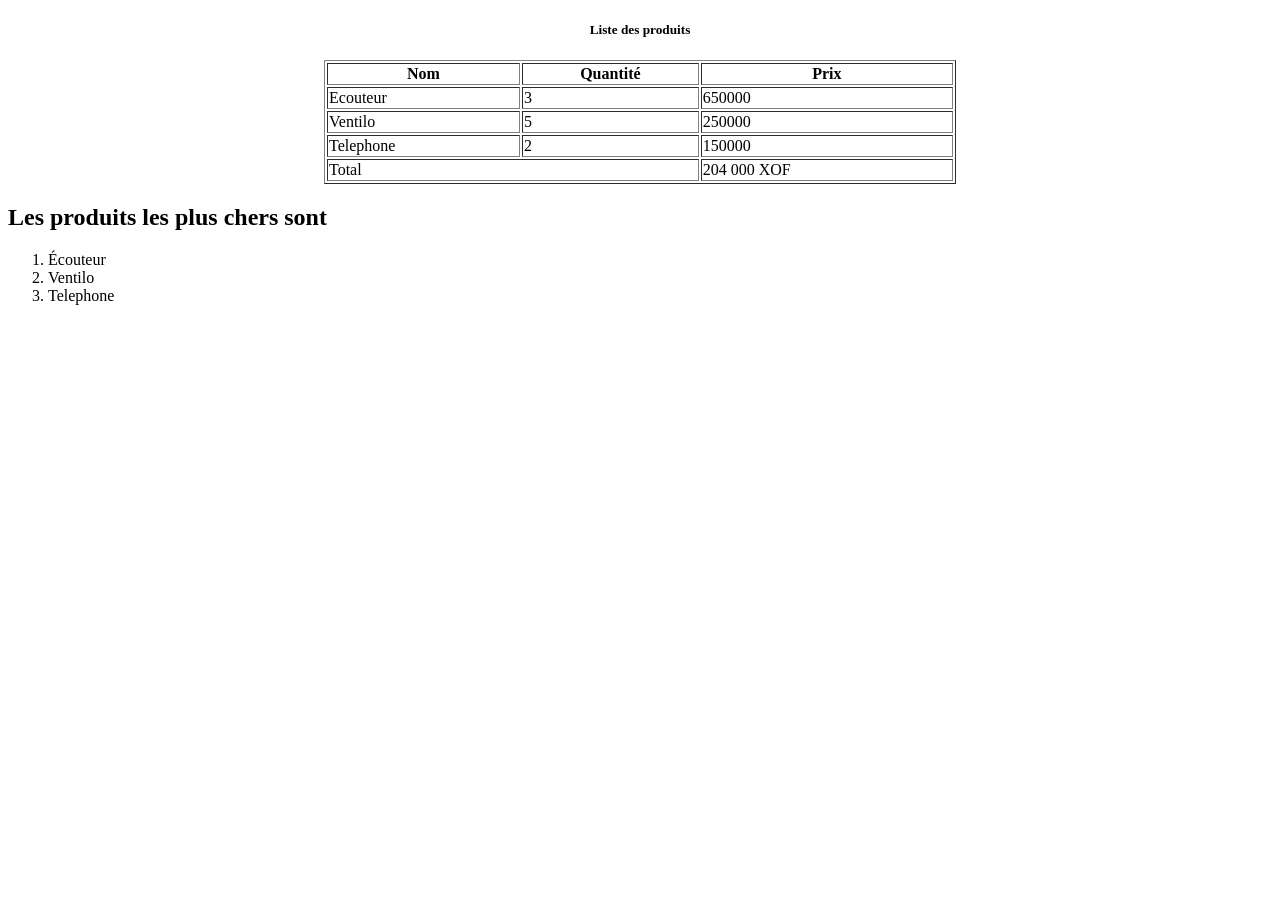
<file: index.html>
<!DOCTYPE html>
<html lang="fr">
<head>
    <meta charset="UTF-8">
    <meta name="viewport" content="width=device-width, initial-scale=1.0">
    <title>Tableau Produits</title>
    <link rel="stylesheet" href="style.css">
</head>
<body>
    <table border="1">
        <center>
        <h5>Liste des produits</h5>
        </center>
        <thead>
            <tr>
                <th>Nom</th>
                <th>Quantité</th>
                <th>Prix</th>
            </tr>
        </thead>
        <tbody>
            <tr>
                <td>Ecouteur</td>
                <td>3</td>
                <td>650000</td>
            </tr>
            <tr>
                <td>Ventilo</td>
                <td>5</td>
                <td>250000</td>
            </tr>
            <tr>
                <td>Telephone</td>
                <td>2</td>
                <td>150000</td>
            </tr>
            <tr>
                <td colspan="2">Total</td>
                <td>204 000 XOF</td>
            </tr>
        </tbody>
    </table>
    

    <h2>Les produits les plus chers sont</h2>
    <ol>
        <li>Écouteur</li>
        <li>Ventilo</li>
        <li>Telephone</li>
    </ol>

</body>
</html>
</file>
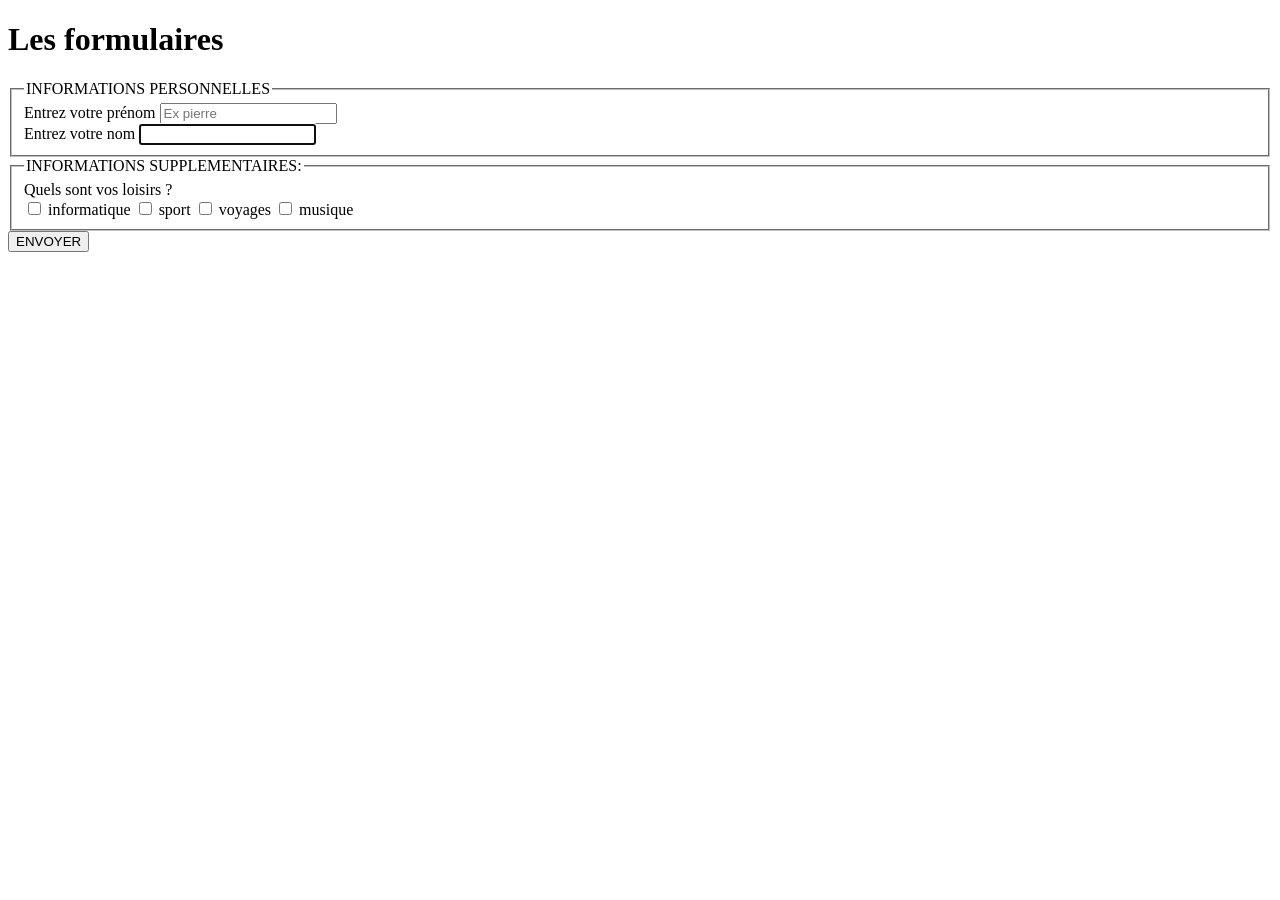
<file: intro.html>
<!DOCTYPE html>
<head>
    <title>Les formulaires</title>
    <meta charset="UTF-8">
<link rel="stylesheet" href="style.css">
</head>
<body>
    <h1>Les formulaires</h1> 
    <form method="post" action="traitement.php">
        <fieldset id="section1">
        <legend>INFORMATIONS PERSONNELLES</legend>
      <label for="Prénom"> Entrez votre prénom</label>
      <input type="text" name="prénom" id="prénom" autocomplete="on" placeholder="Ex pierre"><br>
      <label for="nom">Entrez votre nom</label>
      <input type="text" name="nom" id="nom" autofocus="autofocus"><br>
    </fieldset>

    <fieldset id="section2">
          <legend>INFORMATIONS SUPPLEMENTAIRES:</legend>
          Quels sont vos loisirs ? <br>
          <input type="checkbox" name="hobbies" value="informatique" id="inf">
          <label for="inf">informatique</label>
          <input type="checkbox" name="hobbies" value="sport" id="sport">
          <label for="sport">sport</label>
          <input type="checkbox" name="hobbies" value="voyages" id="voyages">
          <label for="voyages">voyages</label>
          <input type="checkbox" name="hobbies" value="musique" id="musique">
          <label for="musique">musique</label>
    </fieldset>
       <input type="submit" value="ENVOYER">
    </form>
</body>
</html>
</file>
<file: style.css>
table {
    width: 50%;
    margin: 2px auto;
    background-color: white;
}
</file>
